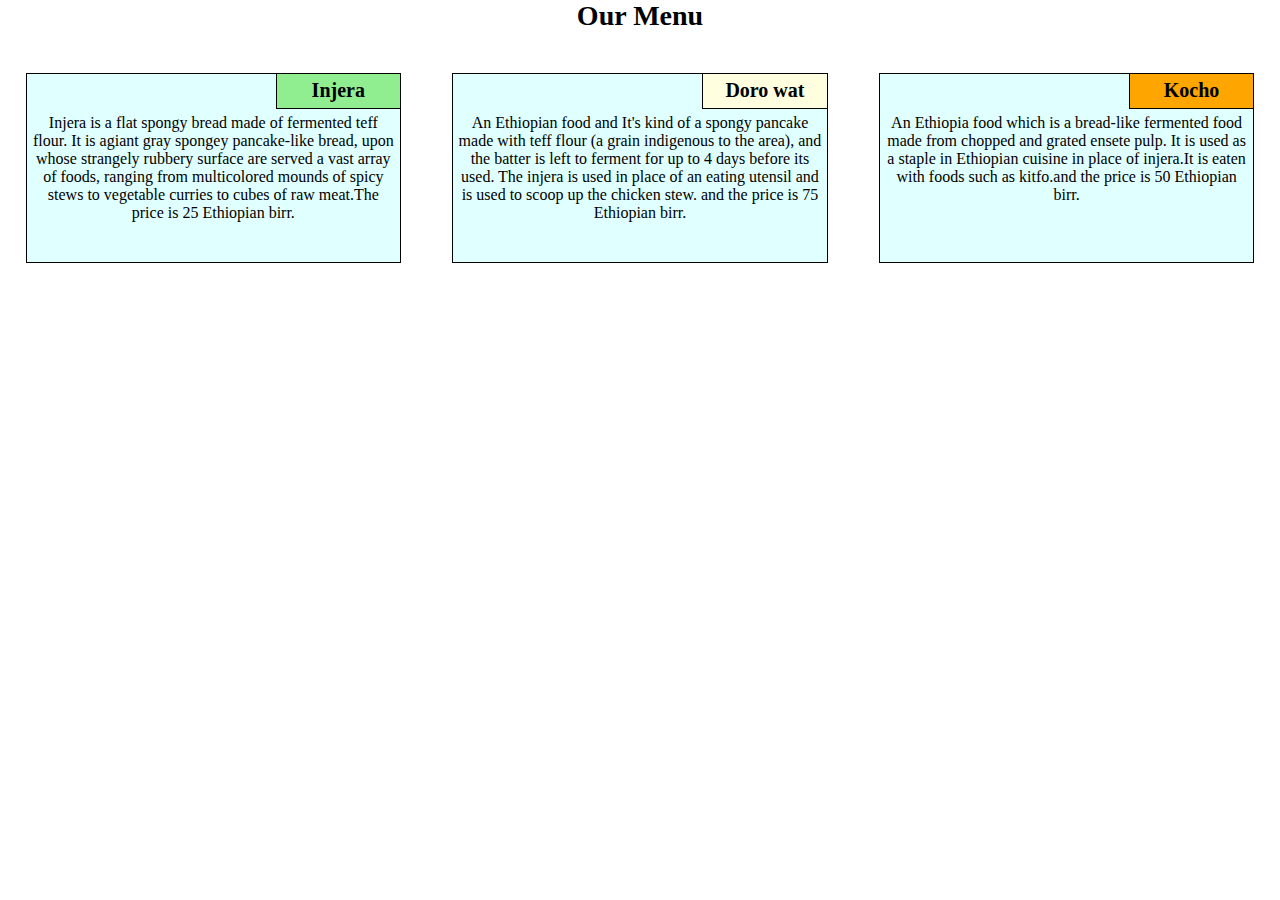
<file: module2-solution/index.html>
<!DOCTYPE html>
<html>
<head>
	<meta charset="utf-8">
	<meta name="viewport" content="width=device-width, initial-scale=1">
	<title> responsive website</title>
	<link rel="stylesheet" href="css/style.css">
</head>
<body>
	<header><h1>Our Menu</h1></header>
	<section class="row">
	<section class="col-lg-4 section1 col-md-6 col-sm-12">
			<p class="title p1"> Injera </p>
			<p>
				Injera is a flat spongy bread made of fermented teff flour. It is agiant gray spongey pancake-like bread, upon whose strangely rubbery surface are served a vast array of foods, ranging from multicolored mounds of spicy stews to vegetable curries to cubes of raw meat.The price is 25 Ethiopian birr.
			</p>

	</section>
	<section class="col-lg-4 section2 col-md-6 col-sm-12">
			<p class="title p2"> Doro wat</p>
			<p>An Ethiopian food and It's kind of a spongy pancake made with teff flour (a grain indigenous to the area), and the batter is left to ferment for up to 4 days before its used. The injera is used in place of an eating utensil and is used to scoop up the chicken stew. and the price is 75 Ethiopian birr.
			</p>

	</section >
	<section class="col-lg-4 section3 col-md-12 col-sm-12">
			<p class="title p3">Kocho</p>
			<p>An Ethiopia food which is a bread-like fermented food made from chopped and grated ensete pulp. It is used as a staple in Ethiopian cuisine in place of injera.It is eaten with foods such as kitfo.and the price is 50 Ethiopian birr.
			</p>
	</section>
</section>
</body>
</html>
</file>
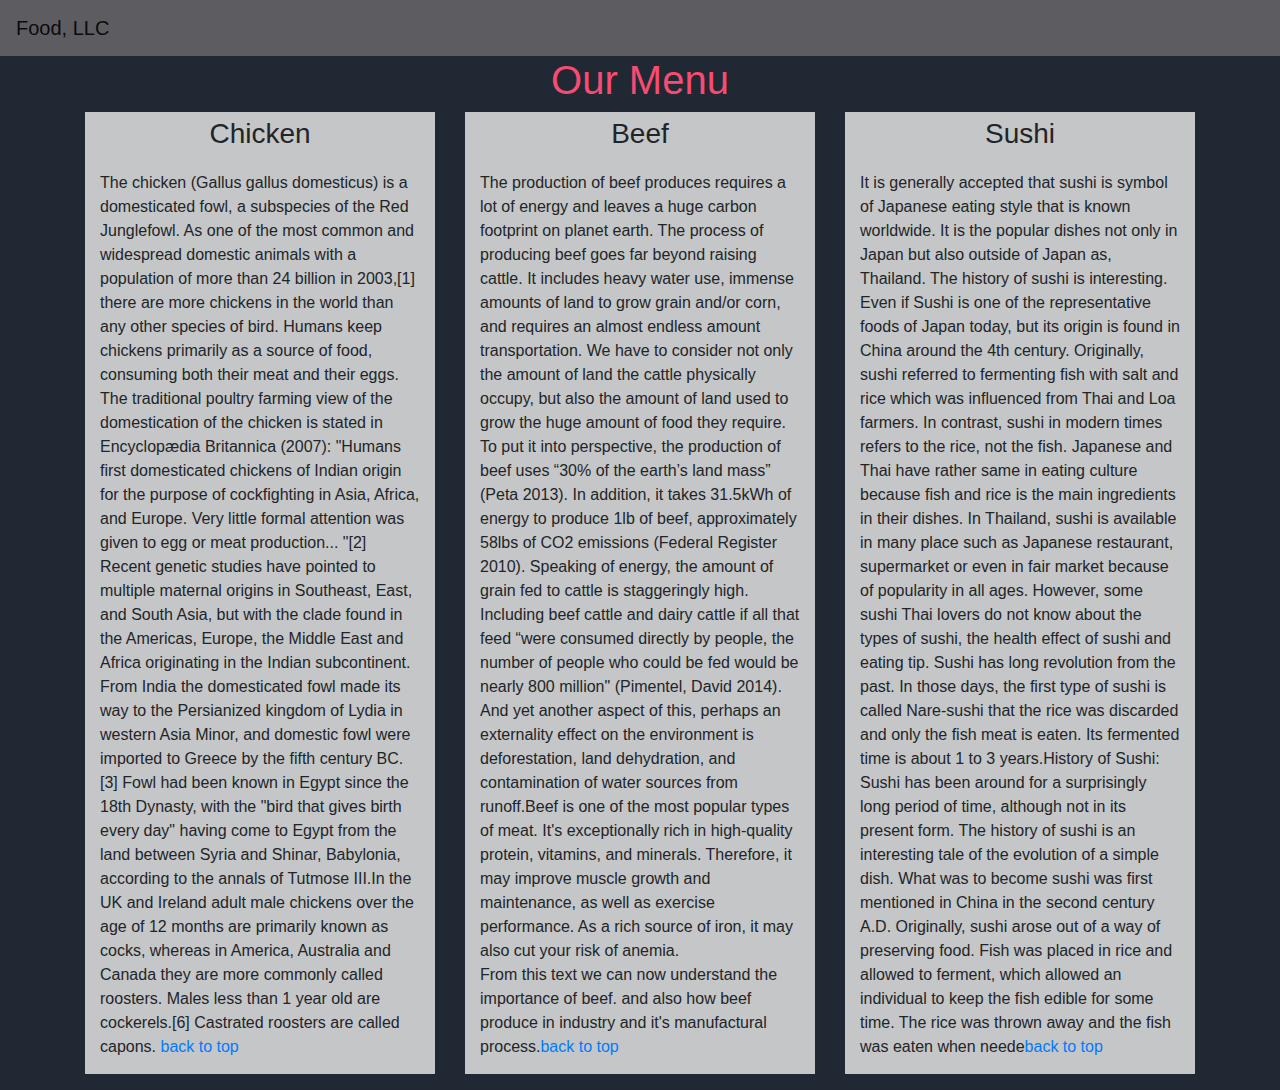
<file: module3-solution/index.html>
<!DOCTYPE html>
<html lang="en">
<head>
 <meta charset="utf-8">
    <meta http-equiv="X-UAl-Compatible" content="IE=edge">
    <meta name="viewport" content="width=device-width, initial-scale=1">
    <title>Responsive bootstrap website</title>
    <link rel="stylesheet" href="css/bootstrap.min.css"> <!--bootstrap 4.6 version-->
    <link rel="stylesheet" href="css/style.css">
</head>
<body>
<nav class="navbar navbar-expand-lg navbar-light"> <!--some of the nav commands are different because it is bootstrap 4.6-->
  <a class="navbar-brand text-left" href="index.html" >Food, LLC</a>
  <button class="navbar-toggler d-block d-sm-none" type="button" data-toggle="collapse" data-target="#navbarSupportedContent" aria-controls="navbarSupportedContent" aria-expanded="false" aria-label="Toggle navigation">
    <span class="navbar-toggler-icon d-block d-sm-none "></span>
  </button>

  <div class="collapse navbar-collapse" id="navbarSupportedContent">
    <ul class="navbar-nav mr-auto text-center d-block d-sm-none " id="nav-list"> <!-- I use d-block because it is nedded for bootstrap 4.6 v replace visiblity -xs -->
      <li class="nav-item">
        <a class="nav-link" href="#chicken">Chicken <span class="sr-only">(current)</span></a>
      </li>
      <li class="nav-item">
        <a class="nav-link" href="#beef">Beef</a>
      </li>
       <li class="nav-item">
        <a class="nav-link" href="#sushi">Sushi</a>
      </li>
  	</ul>
  </div><!--div clollapse-->
</nav><!--navbar-->
  <div class="container">
  	<a name="top"><h1 class="text-center">Our Menu</h1></a>
  	<section class="row">
  		<section class="col-md-4 col-sm-6 col-12 design"> <!--I use col-12 because in bootstrap 4.6 there is no col-xs-->
  			<a name="chicken"><h3 class="text-center">Chicken</h3></a>
  			<p>
The chicken (Gallus gallus domesticus) is a domesticated fowl, a subspecies of the Red Junglefowl. As one of the most common and widespread domestic animals with a population of more than 24 billion in 2003,[1] there are more chickens in the world than any other species of bird. Humans keep chickens primarily as a source of food, consuming both their meat and their eggs.
The traditional poultry farming view of the domestication of the chicken is stated in Encyclopædia Britannica (2007): "Humans first domesticated chickens of Indian origin for the purpose of cockfighting in Asia, Africa, and Europe. Very little formal attention was given to egg or meat production... "[2] Recent genetic studies have pointed to multiple maternal origins in Southeast, East, and South Asia, but with the clade found in the Americas, Europe, the Middle East and Africa originating in the Indian subcontinent. From India the domesticated fowl made its way to the Persianized kingdom of Lydia in western Asia Minor, and domestic fowl were imported to Greece by the fifth century BC.[3] Fowl had been known in Egypt since the 18th Dynasty, with the "bird that gives birth every day" having come to Egypt from the land between Syria and Shinar, Babylonia, according to the annals of Tutmose III.In the UK and Ireland adult male chickens over the age of 12 months are primarily known as cocks, whereas in America, Australia and Canada they are more commonly called roosters. Males less than 1 year old are cockerels.[6] Castrated roosters are called capons.
<a href="#top">back to top</a>
		</p>
  		</section> 
  		  	<section class="col-md-4 col-sm-6 col-12 design"> <!--I use col-12 because in bootstrap 4.6 there is no col-xs-->
  		  		<a name="beef"><h3 class="text-center">Beef</h3></a>  	
 		<p>
The production of beef produces requires a lot of energy and leaves a huge carbon footprint on planet earth. The process of producing beef goes far beyond raising cattle. It includes heavy water use, immense amounts of land to grow grain and/or corn, and requires an almost endless amount transportation. We have to consider not only the amount of land the cattle physically occupy, but also the amount of land used to grow the huge amount of food they require. To put it into perspective, the production of beef uses “30% of the earth’s land mass” (Peta 2013). In addition, it takes 31.5kWh of energy to produce 1lb of beef, approximately 58lbs of CO2 emissions (Federal Register 2010). Speaking of energy, the amount of grain fed to cattle is staggeringly high. Including beef cattle and dairy cattle if all that feed “were consumed directly by people, the number of people who could be fed would be nearly 800 million" (Pimentel, David 2014). And yet another aspect of this, perhaps an externality effect on the environment is deforestation, land dehydration, and contamination of water sources from runoff.Beef is one of the most popular types of meat. It's exceptionally rich in high-quality protein, vitamins, and minerals. Therefore, it may improve muscle growth and maintenance, as well as exercise performance. As a rich source of iron, it may also cut your risk of anemia.<br>
From this text we can now understand the importance of beef. and also how beef produce in industry and it's manufactural process.<a href="#top">back to top</a>
		</p>
  		</section> 
  		  	<section class="col-md-4 col-sm-12 col-12 design"><!--I use col-12 because in bootstrap 4.6 there is no col-xs-->
  		  		<a name="sushi"><h3 class="text-center">Sushi</h3></a>
  			<p>
It is generally accepted that sushi is symbol of Japanese eating style that is known worldwide. It is the popular dishes not only in Japan but also outside of Japan as, Thailand. The history of sushi is interesting. Even if Sushi is one of the representative foods of Japan today, but its origin is found in China around the 4th century. Originally, sushi referred to fermenting fish with salt and rice which was influenced from Thai and Loa farmers. In contrast, sushi in modern times refers to the rice, not the fish. Japanese and Thai have rather same in eating culture because fish and rice is the main ingredients in their dishes. In Thailand, sushi is available in many place such as Japanese restaurant, supermarket or even in fair market because of popularity in all ages. However, some sushi Thai lovers do not know about the types of sushi, the health effect of sushi and eating tip. Sushi has long revolution from the past. In those days, the first type of sushi is called Nare-sushi that the rice was discarded and only the fish meat is eaten. Its fermented time is about 1 to 3 years.History of Sushi: Sushi has been around for a surprisingly long period of time, although not in its present form. The history of sushi is an interesting tale of the evolution of a simple dish. What was to become sushi was first mentioned in China in the second century A.D. Originally, sushi arose out of a way of preserving food. Fish was placed in rice and allowed to ferment, which allowed an individual to keep the fish edible for some time. The rice was thrown away and the fish was eaten when neede<a href="#top">back to top</a>
		</p>
  		</section>
  	</section><!--row-->
  </div><!--end of container div-->
  <script src="js/jquery-3.6.0.js"></script>
  <script src="js/bootstrap.min.js"></script>
</body>
</html>
</file>
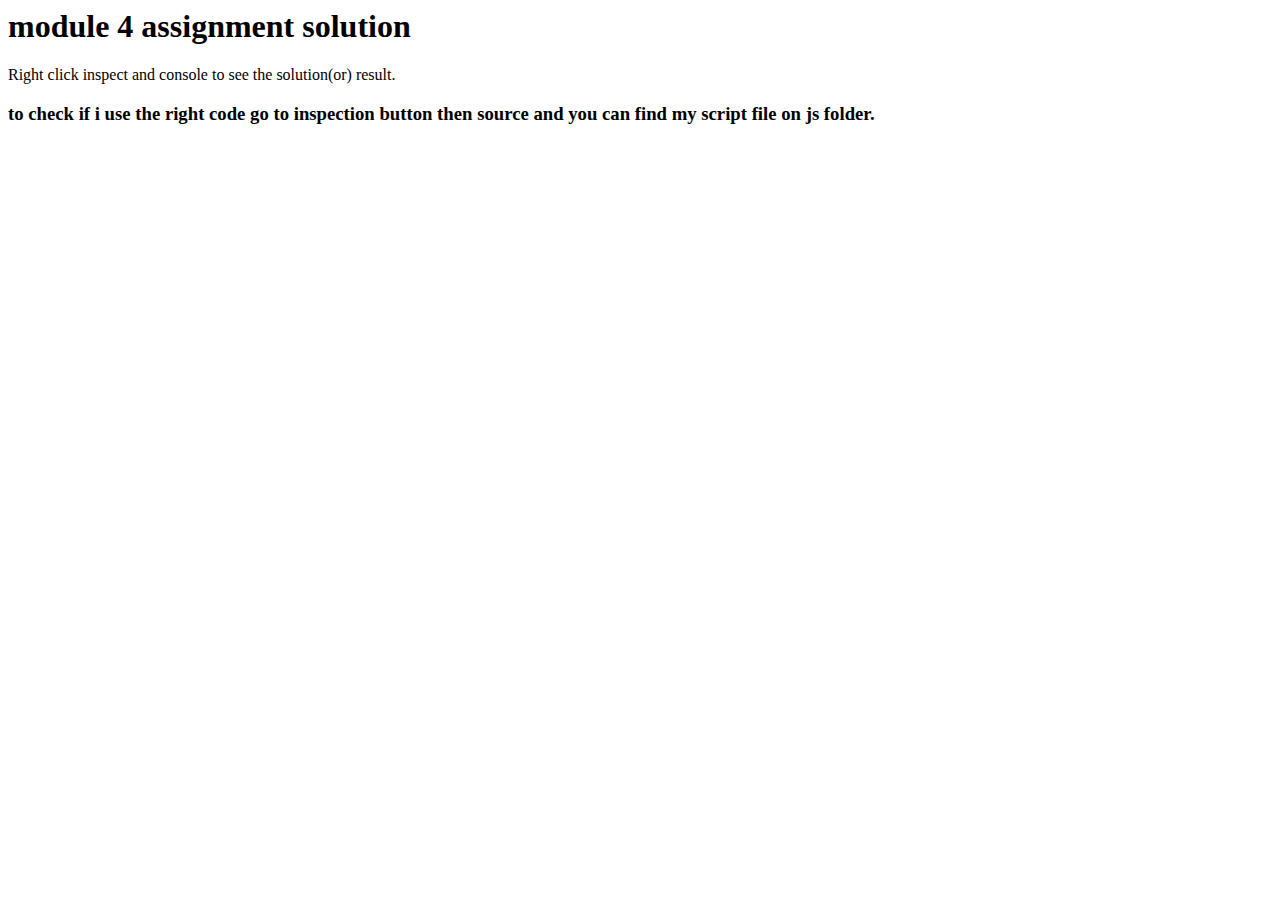
<file: module4-solution/index.html>
<doctype html>
<html lang="en">
<head>
	<title>module4 solution</title>
<meta charset="utf-8">

<script type="text/javascript" src="js/script.js"></script>
</head>
<body>
 <h1>module 4 assignment solution</h1>
 <p>Right click inspect and console to see the solution(or) result.</p>
 <h3>to check if i use the right code go to inspection button then source and you can find my script file  on js folder. </h3>
</body>
</html>
</file>
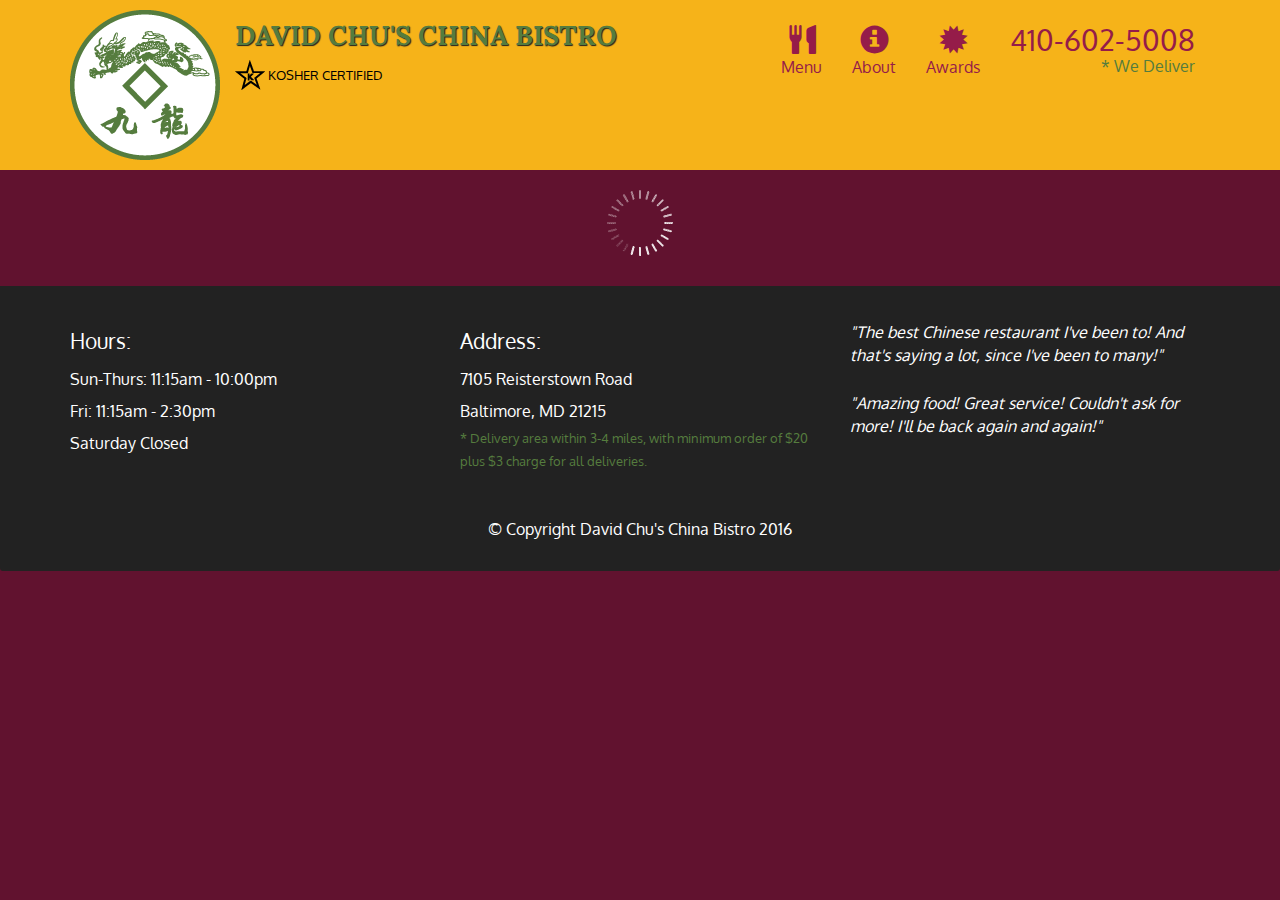
<file: module5-solution/index.html>
<!doctype html>
<html lang="en">
  <head>
    <meta charset="utf-8">
    <meta http-equiv="X-UA-Compatible" content="IE=edge">
    <meta name="viewport" content="width=device-width, initial-scale=1">
    <title>David Chu's China Bistro</title>
    <link rel="stylesheet" href="css/bootstrap.min.css">
    <link rel="stylesheet" href="css/styles.css">
    <link href='https://fonts.googleapis.com/css?family=Oxygen:400,300,700' rel='stylesheet' type='text/css'>
    <link href='https://fonts.googleapis.com/css?family=Lora' rel='stylesheet' type='text/css'>
  </head>
<body>
  <header>
    <nav id="header-nav" class="navbar navbar-default">
      <div class="container">
        <div class="navbar-header">
          <a href="index.html" class="pull-left visible-md visible-lg">
            <div id="logo-img" alt="Logo image"></div>
          </a>

          <div class="navbar-brand">
            <a href="index.html"><h1>David Chu's China Bistro</h1></a>
            <p>
              <img src="images/star-k-logo.png" alt="Kosher certification">
              <span>Kosher Certified</span>
            </p>
          </div>

          <button id="navbarToggle" type="button" class="navbar-toggle collapsed" data-toggle="collapse" data-target="#collapsable-nav" aria-expanded="false">
            <span class="sr-only">Toggle navigation</span>
            <span class="icon-bar"></span>
            <span class="icon-bar"></span>
            <span class="icon-bar"></span>
          </button>
        </div>
        
        <div id="collapsable-nav" class="collapse navbar-collapse">
           <ul id="nav-list" class="nav navbar-nav navbar-right">
            <li id="navHomeButton" class="visible-xs active">
              <a href="index.html">
                <span class="glyphicon glyphicon-home"></span> Home</a>
            </li>
            <li id="navMenuButton">
              <a href="#" onclick="$dc.loadMenuCategories();">
                <span class="glyphicon glyphicon-cutlery"></span><br class="hidden-xs"> Menu</a>
            </li>
            <li>
              <a href="#">
                <span class="glyphicon glyphicon-info-sign"></span><br class="hidden-xs"> About</a>
            </li>
            <li>
              <a href="#">
                <span class="glyphicon glyphicon-certificate"></span><br class="hidden-xs"> Awards</a>
            </li>
            <li id="phone" class="hidden-xs">
              <a href="tel:410-602-5008">
                <span>410-602-5008</span></a><div>* We Deliver</div>
            </li>
          </ul><!-- #nav-list -->
        </div><!-- .collapse .navbar-collapse -->
      </div><!-- .container -->
    </nav><!-- #header-nav -->
  </header>

  <div id="call-btn" class="visible-xs">
    <a class="btn" href="tel:410-602-5008">
    <span class="glyphicon glyphicon-earphone"></span>
    410-602-5008
    </a>
  </div>
  <div id="xs-deliver" class="text-center visible-xs">* We Deliver</div>

  <div id="main-content" class="container"></div>

  <footer class="panel-footer">
    <div class="container">
      <div class="row">
        <section id="hours" class="col-sm-4">
          <span>Hours:</span><br>
          Sun-Thurs: 11:15am - 10:00pm<br>
          Fri: 11:15am - 2:30pm<br>
          Saturday Closed
          <hr class="visible-xs">
        </section>
        <section id="address" class="col-sm-4">
          <span>Address:</span><br>
          7105 Reisterstown Road<br>
          Baltimore, MD 21215
          <p>* Delivery area within 3-4 miles, with minimum order of $20 plus $3 charge for all deliveries.</p>
          <hr class="visible-xs">
        </section>
        <section id="testimonials" class="col-sm-4">
          <p>"The best Chinese restaurant I've been to! And that's saying a lot, since I've been to many!"</p>
          <p>"Amazing food! Great service! Couldn't ask for more! I'll be back again and again!"</p>
        </section>
      </div>
      <div class="text-center">&copy; Copyright David Chu's China Bistro 2016</div>
    </div>
  </footer>

  <!-- jQuery (Bootstrap JS plugins depend on it) -->
  <script src="js/jquery-2.1.4.min.js"></script>
  <script src="js/bootstrap.min.js"></script>
  <script src="js/ajax-utils.js"></script>
  <script src="js/script.js"></script>
</body>
</html>
</file>
<file: module2-solution/css/style.css>
*{
	padding: 0;
	margin: 0;
	box-sizing: border-box;


}
.row{
	width: 100%;

}
.section1,.section2,.section3{
	height: 190px;
	background-color:lightcyan;

}
.section1,.section2,.section3{
	font-family:"Times New Roman" sans-serif serif;
	margin: 2%;
}
p{
	padding: 5px;
	text-align: center;
}
.title{
	font-size: 125%;
	width: 33.33%;
	position: relative;
	left: 66.66%;
	height: 35px;
	border-left: 1px solid black;
	border-bottom:1px solid black ;
	font-weight: bold;
}

.p1{
	background-color:lightgreen;

}
.p2{
	background-color:lightyellow;

}
.p3{
	background-color:orange;

}

h1{
	text-align: center;
	font-size: 175%;
	margin-bottom: 15px;
	}

@media ( min-width: 992px){
			.col-lg-1,.col-lg-2,.col-lg-3,.col-lg-4,.col-lg-5,.col-lg-6,.col-lg-7,.col-lg-8,.col-lg-9,.col-lg-10,.col-lg-11,.col-lg-12{
				float: left;
				border: 1px solid black;
			}
		
		.col-lg-1{
			width: 8.33%;
		}
		.col-lg-2{
			width: 16.66%;
		}
		.col-lg-3{
			width: 25%;
		}
		/*since margin collapse and added*/
		.col-lg-4{
			width: 29.333%;
		}
		.col-lg-5{
			width: 41.66%;
		}
		.col-lg-6{
			width: 50%;
		}
		.col-lg-7{
			width: 58.33%;
		}
		.col-lg-8{
			width: 66.66%;
		}
		.col-lg-9{
			width: 75%;
		}
		.col-lg-10{
			width: 83.33%;
		}
		.col-lg-11{
			width: 91.66%;
		}
		.col-lg-12{
			width: 100%;
		}
	}
		@media ( min-width: 768px ) and ( max-width: 991px){
			.col-md-1,.col-md-2,.col-md-3,.col-md-4,.col-md-5,.col-md-6,.col-md-7,.col-md-8,.col-md-9,.col-md-10,.col-md-11,.col-md-12{
				float: left;
				border: 1px solid black;
			}
		
		.col-md-1{
			width: 8.33%;
		}
		.col-md-2{
			width: 16.66%;
		}
		.col-md-3{
			width: 25%;
		}
		.col-md-4{
			width: 33.33%;
		}
		.col-md-5{
			width: 41.66%;
		}
		.col-md-6{
			width: 46%;
		}
		..col-md-7{
			width: 58.33%;
		}
		.col-md-8{
			width: 66.66%;
		}
		.col-md-9{
			width: 75%;
		}
		.col-md-10{
			width: 83.33%;
		}
		.col-md-11{
			width: 91.66%;
		}
		/*since margin collapse and added*/
		.col-md-12{
			width: 96%;
		}
	}
@media ( max-width: 767px){
			.col-sm-1,.col-sm-2,.col-sm-3,.col-sm-4,.col-sm-5,.col-sm-6,.col-sm-7,.col-sm-8,.col-sm-9,.col-sm-10,.col-sm-11,.col-sm-12{
				float: left;
				border: 1px solid black
			}
		
		.col-sm-1{
			width: 8.33%;
		}
		.col-sm-2{
			width: 16.66%;
		}
		.col-sm-3{
			width: 25%;
		}
		.col-sm-4{
			width: 33.33%;
		}
		.col-sm-5{
			width: 41.66%;
		}
		.col-sm-6{
			width: 50%;
		}
		.col-sm-7{
			width: 58.33%;
		}
		.col-sm-8{
			width: 66.66%;
		}
		.col-sm-9{
			width: 75%;
		}
		.col-sm-10{
			width: 83.33%;
		}
		.col-sm-11{
			width: 91.66%;
		}
		/*since margin collapse and added*/
		.col-sm-12{
			width: 96%;
		}
	}
</file>
<file: module3-solution/css/style.css>
*{
	box-sizing: border-box;
}
body{
	background-color: #1f2833;
}
h1{
	color: #f64c72;
}
.design p{
	background-color: #c5c6c7;
	padding: 15px;
}
.design h3{
	background-color: #c5c6c7;
	margin: 0;
	padding: 5px;
}
#nav-list a{
	color: #29648a; 
	text-align: center;

}
#nav-list{
	background: #aaabb8;
	width: 100%;
}
#nav-list a:hover{
	background: #E7E7E7;
}
.navbar{
	background-color: #5d5c61;
}
.navbar-toggler{
	background: cyan;
	margin-bottom: 15px;
}
</file>
<file: module5-solution/css/styles.css>
body {
  font-size: 16px;
  color: #fff;
  background-color: #61122f;
  font-family: 'Oxygen', sans-serif;
}

/** HEADER **/
#header-nav {
  background-color: #f6b319;
  border-radius: 0;
  border: 0;
}

#logo-img {
  background: url('../images/restaurant-logo_large.png') no-repeat;
  width: 150px;
  height: 150px;
  margin: 10px 15px 10px 0;
}

.navbar-brand {
  padding-top: 25px;
}
.navbar-brand h1 { /* Restaurant name */
  font-family: 'Lora', serif;
  color: #557c3e;
  font-size: 1.5em;
  text-transform: uppercase;
  font-weight: bold;
  text-shadow: 1px 1px 1px #222;
  margin-top: 0;
  margin-bottom: 0;
  line-height: .75;
}
.navbar-brand a:hover, .navbar-brand a:focus {
  text-decoration: none;
}
.navbar-brand p { /* Kosher cert */
  color: #000;
  text-transform: uppercase;
  font-size: .7em;
  margin-top: 15px;
}
.navbar-brand p span { /* Star-K */
  vertical-align: middle;
}

#nav-list {
  margin-top: 10px;
}
#nav-list a {
  color: #951C49;
  text-align: center;
}
#nav-list a:hover {
  background: #E7E7E7;
}
#nav-list a span {
  font-size: 1.8em;
}

#phone {
  margin-top: 5px;
}
#phone a { /* Phone number */
  text-align: right;
  padding-bottom: 0;
}
#phone div { /* We Deliver */
  color: #557c3e;
  text-align: right;
  padding-right: 15px;
}

.navbar-header button.navbar-toggle, .navbar-header .icon-bar {
  border: 1px solid #61122f;
}
.navbar-header button.navbar-toggle {
  clear: both;
  margin-top: -30px;
}
/* END HEADER */

/* FOOTER */
.panel-footer {
  margin-top: 30px;
  padding-top: 35px;
  padding-bottom: 30px;
  background-color: #222;
  border-top: 0;
}
.panel-footer div.row {
  margin-bottom: 35px;
}
#hours, #address {
  line-height: 2;
}
#hours > span, #address > span {
  font-size: 1.3em;
}
#address p {
  color: #557c3e;
  font-size: .8em;
  line-height: 1.8;
}
#testimonials {
  font-style: italic;
}
#testimonials p:nth-child(2) {
  margin-top: 25px;
}
/* END FOOTER */



/* HOME PAGE */
.container .jumbotron {
  box-shadow: 0 0 50px #3F0C1F;
  border: 2px solid #3F0C1F;
}

#menu-tile, #specials-tile, #map-tile {
  height: 250px;
  width: 100%;
  margin-bottom: 15px;
  position: relative;
  border: 2px solid #3F0C1F;
  overflow: hidden;
}
#menu-tile:hover, #specials-tile:hover, #map-tile:hover {
  box-shadow: 0 1px 5px 1px #cccccc;
}
#menu-tile {
  background: url('../images/menu-tile.jpg') no-repeat;
  background-position: center;
}
#specials-tile {
  background: url('../images/specials-tile.jpg') no-repeat;
  background-position: center;
}
#menu-tile span, #specials-tile span, #map-tile span {
  position: absolute;
  bottom: 0;
  right: 0;
  width: 100%;
  text-align: center;
  font-size: 1.6em;
  text-transform: uppercase;
  background-color: #000;
  color: #fff;
  opacity: .8;
}
/* END HOME PAGE */

/* MENU CATEGORIES PAGE */
.category-tile { 
  position: relative;
  border: 2px solid #3F0C1F;
  overflow: hidden;
  width: 200px;
  height: 200px;
  margin: 0 auto 15px;
}
.category-tile span {
  position: absolute;
  bottom: 0;
  right: 0;
  width: 100%;
  text-align: center;
  font-size: 1.2em;
  text-transform: uppercase;
  background-color: #000;
  color: #fff;
  opacity: .8;
}
.category-tile:hover {
  box-shadow: 0 1px 5px 1px #cccccc;
}

#menu-categories-title + div {
  margin-bottom: 50px;
}
/* END MENU CATEGORIES PAGE */

/* SINGLE CATEGORY PAGE */
.menu-item-tile {
  margin-bottom: 25px;
}
.menu-item-tile hr {
  width: 80%;
}
.menu-item-tile .menu-item-price {
  font-size: 1.1em;
  text-align: right;
  margin-top: -15px;
  margin-right: -15px;
}
.menu-item-tile .menu-item-price span {
  font-size: .6em;
}
.menu-item-photo {
  position: relative;
  border: 2px solid #3F0C1F; 
  overflow: hidden;
  padding: 0;
  margin-right: -15px;
  margin-left: auto;
  margin-bottom: 20px;
  max-width: 250px;
}
.menu-item-photo div {
  position: absolute;
  bottom: 0;
  right: 0;
  width: 80px;
  background-color: #557c3e;
  text-align: center;
}
.menu-item-description {
  padding-right: 30px;
}
h3.menu-item-title {
  margin: 0 0 10px;
}
.menu-item-details {
  font-size: .9em;
  font-style: italic;
}
/* END SINGLE CATEGORY PAGE */


/********** Large devices only **********/
@media (min-width: 1200px) {
  .container .jumbotron {
    background: url('../images/jumbotron_1200.jpg') no-repeat;
    height: 675px;
  }
}

/********** Medium devices only **********/
@media (min-width: 992px) and (max-width: 1199px) {
  /* Header */
  #logo-img {
    background: url('../images/restaurant-logo_medium.png') no-repeat;
    width: 100px;
    height: 100px;
    margin: 5px 5px 5px 0;
  }
  /* End Header */

  /* Home Page */
  .container .jumbotron {
    background: url('../images/jumbotron_992.jpg') no-repeat;
    height: 558px;
  }
  /* End Home Page */
}

/********** Small devices only **********/
@media (min-width: 768px) and (max-width: 991px) {
  /* Home Page */
  .container .jumbotron {
    background: url('../images/jumbotron_768.jpg') no-repeat;
    height: 432px;
  }
  /* End Home Page */
}

/********** Extra small devices only **********/
@media (max-width: 767px) {
  /* Header */
  .navbar-brand {
    padding-top: 10px;
    height: 80px;
  }
  .navbar-brand h1 { /* Restaurant name */
    padding-top: 10px;
    font-size: 5vw; /* 1vw = 1% of viewport width */
  }
  .navbar-brand p { /* Kosher cert */
    font-size: .6em;
    margin-top: 12px;
  }
  .navbar-brand p img { /* Star-K */
    height: 20px;
  }

  #collapsable-nav a { /* Collapsed nav menu text */
    font-size: 1.2em;
  }
  #collapsable-nav a span { /* Collapsed nav menu glyph */
    font-size: 1em;
    margin-right: 5px;
  }

  #call-btn > a {
    font-size: 1.5em;
    display: block;
    margin: 0 20px;
    padding: 10px;
    border: 2px solid #fff;
    background-color: #f6b319;
    color: #951c49;
  }
  #xs-deliver {
    margin-top: 5px;
    font-size: .7em;
    letter-spacing: .1em;
    text-transform: uppercase;
  }
  /* End Header */

  /* Footer */
  .panel-footer section {
    margin-bottom: 30px;
    text-align: center;
  }
  .panel-footer section:nth-child(3) {
    margin-bottom: 0; /* margin already exists on the whole row */
  }
  .panel-footer section hr {
    width: 50%;
  }
  /* End Footer */

  /* Home Page */
  .container .jumbotron {
    margin-top: 30px;
    padding: 0;
  }
  #menu-tile, #specials-tile {
    width: 360px;
    margin: 0 auto 15px;
  }

  .menu-item-photo {
    margin-right: auto;
  }
  .menu-item-tile .menu-item-price {
    text-align: center;
  }
  .menu-item-description {
    text-align: center;;
  }
}


/********** Super extra small devices Only :-) (e.g., iPhone 4) **********/
@media (max-width: 479px) {
  /* Header */
  .navbar-brand h1 { /* Restaurant name */
    padding-top: 5px;
    font-size: 6vw;
  }
  /* End Header */
  
  /* Home page */
  #menu-tile, #specials-tile {
    width: 280px;
    margin: 0 auto 15px;
  }

  .col-xxs-12 {
    position: relative;
    min-height: 1px;
    padding-right: 15px;
    padding-left: 15px;
    float: left;
    width: 100%;
  }
}
</file>
